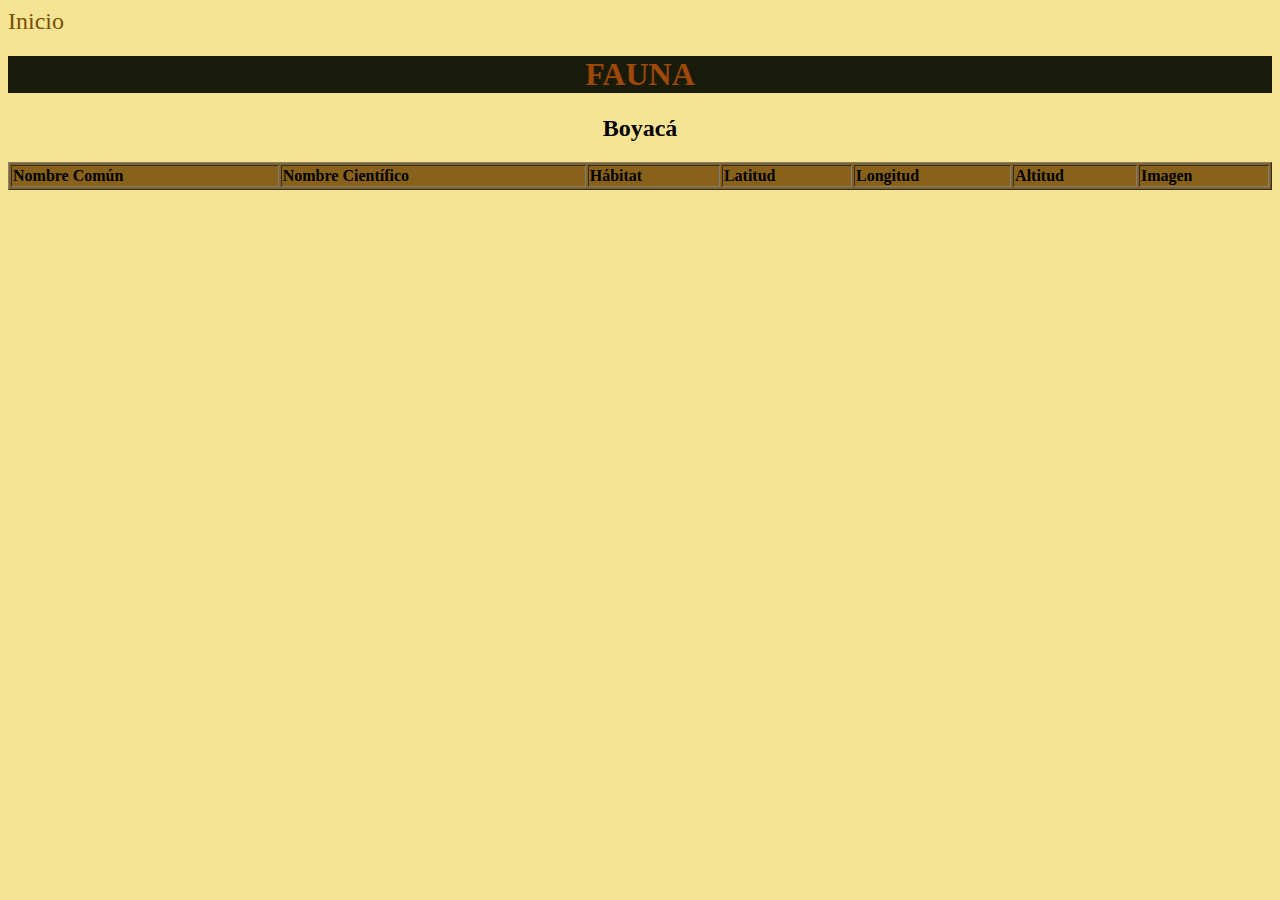
<file: boyaca.html>
<html>
    <head>
        <title>F_Boyaca</title>
        <link  rel="stylesheet" href="bycstyles.css" />
    </head>
    <body>
       <header><a href="index.html">Inicio</a> 
               <!--<a class="enlace2" href="cundinamarca.html">Cundinamarca</a>-->
               <h1>FAUNA</h1>
       </header>
        <!--Aqui se crea una tabla para el json-->
<section>
    <h2>Boyacá</h2>
    <table id="tabla" border="1" style="width:100%; text-align: left;">
        <thead>
            <tr>
                <th>Nombre Común</th>
                <th>Nombre Científico</th>
                <th>Hábitat</th>
                <th>Latitud</th>
                <th>Longitud</th>
                <th>Altitud</th>
                <th>Imagen</th>
            </tr>
        </thead>
        <tbody id="especies_body">
        </tbody>
    </table>
</section>

    
    
</section>
    </body>
</html>
</file>
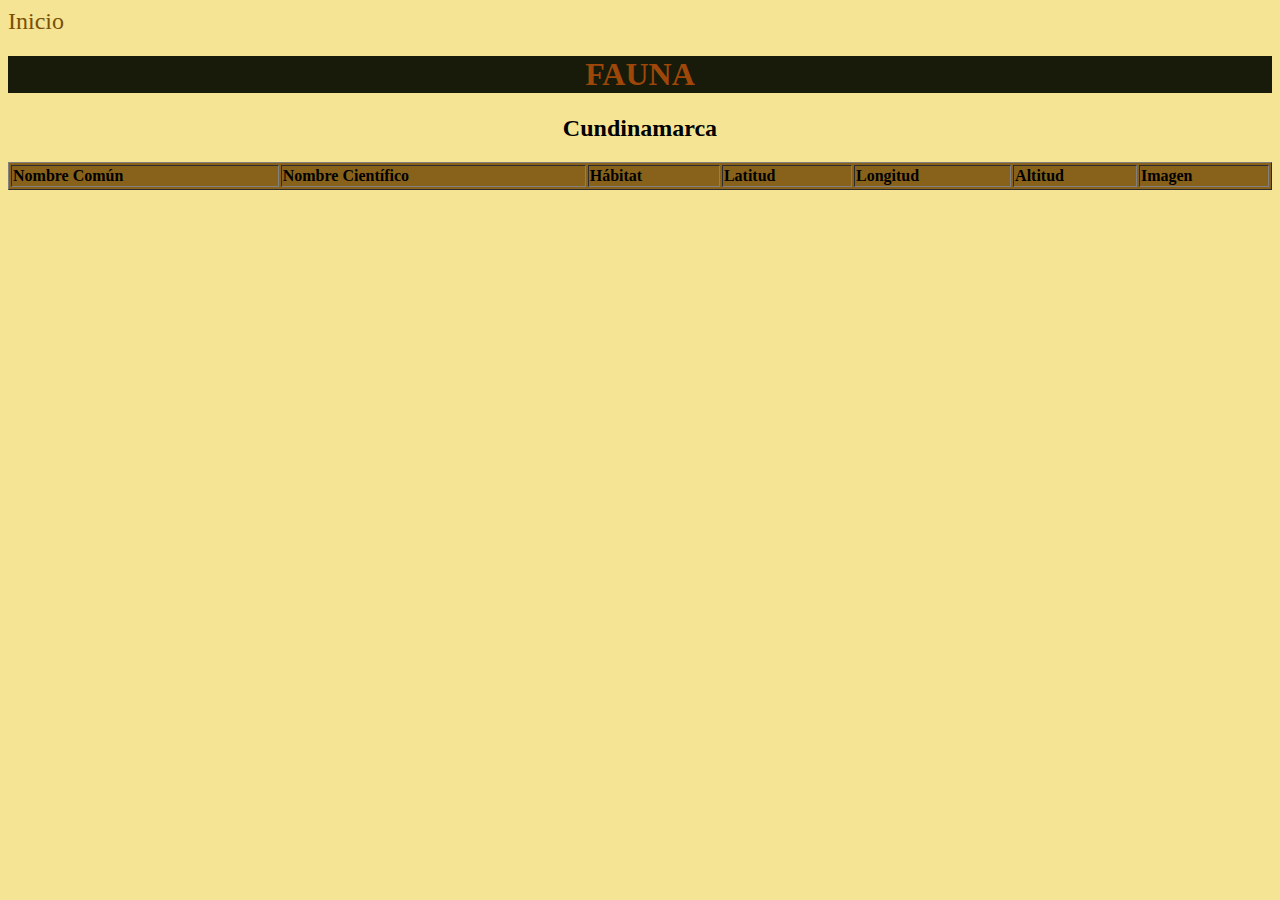
<file: cundinamarca.html>
<html>
    <head>
        <title>F_Cundinamarca</title>
        <link  rel="stylesheet" href="bycstyles.css" />
    </head>
    <body>
       <header><a href="index.html">Inicio</a> <h1>FAUNA</h1>
        
       </header>
     <!--Aqui se crea una tabla para el json-->
<section>
    <h2>Cundinamarca</h2>
    <table id="tabla" border="1" style="width:100%; text-align: left;">
        <thead>
            <tr>
                <th>Nombre Común</th>
                <th>Nombre Científico</th>
                <th>Hábitat</th>
                <th>Latitud</th>
                <th>Longitud</th>
                <th>Altitud</th>
                <th>Imagen</th>
            </tr>
        </thead>
        <tbody id="especies_body">
        </tbody>
    </table>
</section>
    
</section>
    </body>
</html>
</file>
<file: bycstyles.css>
body {
    background-color: rgba(240, 210, 80, 0.603);
}

h1 {
    text-align: center;
    color: rgb(158, 71, 9);
    background-color: rgb(24, 27, 9);
}

a {
    color: rgb(121, 81, 7);
    text-decoration: none;
    font-size: 150%;
}

a:hover {
    color: rgb(32, 126, 13);
}

h2 {
    text-align: center;
}

table {
    background-color: rgb(136, 98, 26);
}
</file>
